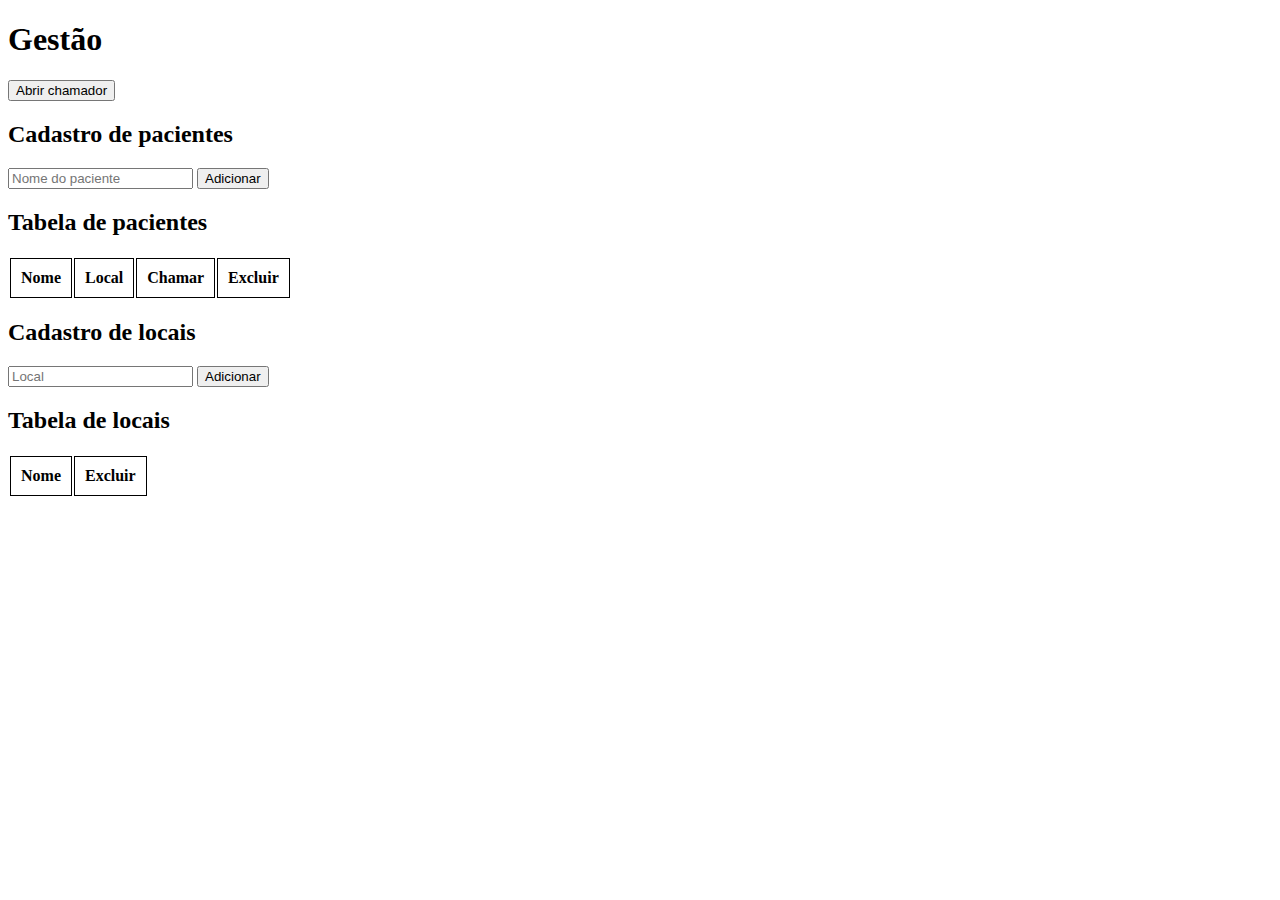
<file: index.html>
<!DOCTYPE html>
<html lang="pt-br">
<head>
    <meta charset="UTF-8">
    <meta name="viewport" content="width=device-width, initial-scale=1.0">
    <title>Gestão</title>
    <style>
        th, td {
            border: 1px solid black;
            padding: 10px;
        }
    </style>
</head>
<body>
    <header>
        <h1>Gestão</h1>
        <button type="button" id="btn-chamador">Abrir chamador</button>
    </header>
    <main>
        <section id="cadastro-pacientes">
            <h2>Cadastro de pacientes</h2>
            <input type="text" name="paciente" id="paciente" placeholder="Nome do paciente">
            <input type="button" id="adicionar_paciente" value="Adicionar">
        </section>
        <section id="tabela-pacientes">
            <h2>Tabela de pacientes</h2>
            <table>
                <thead>
                    <tr>
                        <th>Nome</th>
                        <th>Local</th>
                        <th>Chamar</th>
                        <th>Excluir</th>
                    </tr>
                </thead>
                <tbody id="corpo-tabela-pacientes"></tbody>
            </table>
        </section>

        <section id="cadastro-locais">
            <h2>Cadastro de locais</h2>
            <input type="text" name="local" id="local" placeholder="Local">
            <input type="button" id="adicionar-local" value="Adicionar">
        </section>
        <section id="tabela-locais">
            <h2>Tabela de locais</h2>
            <table>
                <thead>
                    <tr>
                        <th>Nome</th>
                        <th>Excluir</th>
                    </tr>
                </thead>
                <tbody id="corpo-tabela-locais"></tbody>
            </table>
        </section>
    </main>

    <script src="script.js"></script>
</body>
</html>
</file>
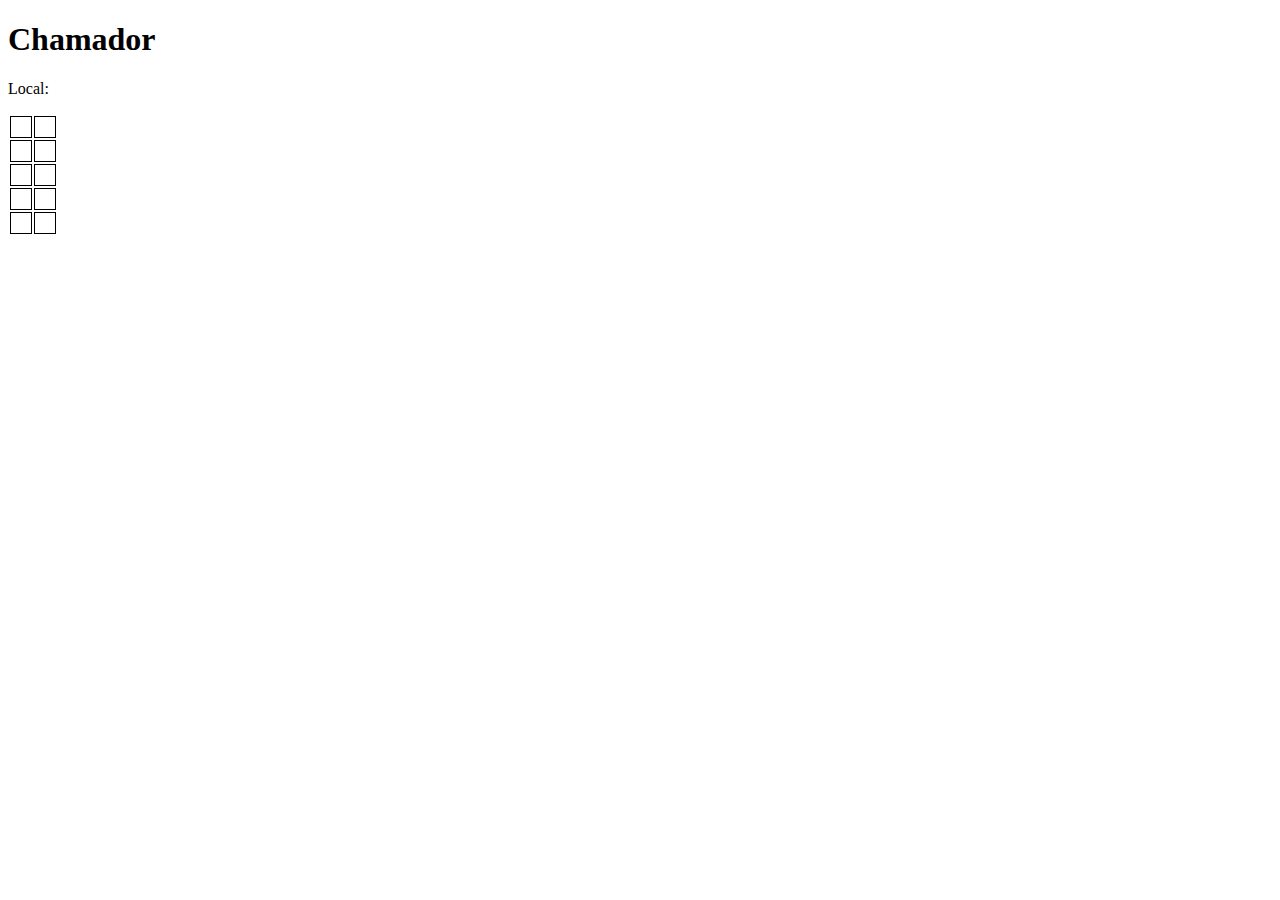
<file: caller.html>
<!DOCTYPE html>
<html lang="pt-br">
<head>
    <meta charset="UTF-8">
    <meta name="viewport" content="width=device-width, initial-scale=1.0">
    <title>Chamador</title>
    <style>
        td {
            border: 1px solid black;
            padding: 10px;
        }
    </style>
</head>
<body>
    <header>
        <h1>Chamador</h1>
    </header>
    <main id="chamadas">
        <section id="principal">
            <h3 id="nome-principal"></h3>
            <p>Local: <span id="local-principal"></span></p>
        </section>
        <section id="outros">
            <table>
                <tbody>
                    <tr>
                        <td></td>
                        <td></td>
                    </tr>
                    <tr>
                        <td></td>
                        <td></td>
                    </tr>
                    <tr>
                        <td></td>
                        <td></td>
                    </tr>
                    <tr>
                        <td></td>
                        <td></td>
                    </tr>
                    <tr>
                        <td></td>
                        <td></td>
                    </tr>
                </tbody>
            </table>
        </section>
    </main>
    <script>
        const bc = new BroadcastChannel('canalChamador');
        bc.onmessage = (e) => {
            const info = JSON.parse(e.data);

            document.getElementById('nome-principal').innerText = info.nome.toUpperCase();
            document.getElementById('local-principal').innerText = info.local.toUpperCase();

            const linhas = document.querySelectorAll('tr');

            if (linhas[0].children[0].innerText != info.nome.toUpperCase()) {
                for (let i = 4; i >= 0; i--) {
                    if (i == 0) {
                        linhas[i].children[0].innerText = info.nome.toUpperCase();
                        linhas[i].children[1].innerText = info.local.toUpperCase();
                        continue;
                    }
    
                    linhas[i].children[0].innerText = linhas[i - 1].children[0].innerText;
                    linhas[i].children[1].innerText = linhas[i - 1].children[1].innerText;
                }
            }

        const leitura = new SpeechSynthesisUtterance();
        leitura.text = info.nome + ' local ' + info.local;
        window.speechSynthesis.speak(leitura);
        }
    </script>
</body>
</html>
</file>
